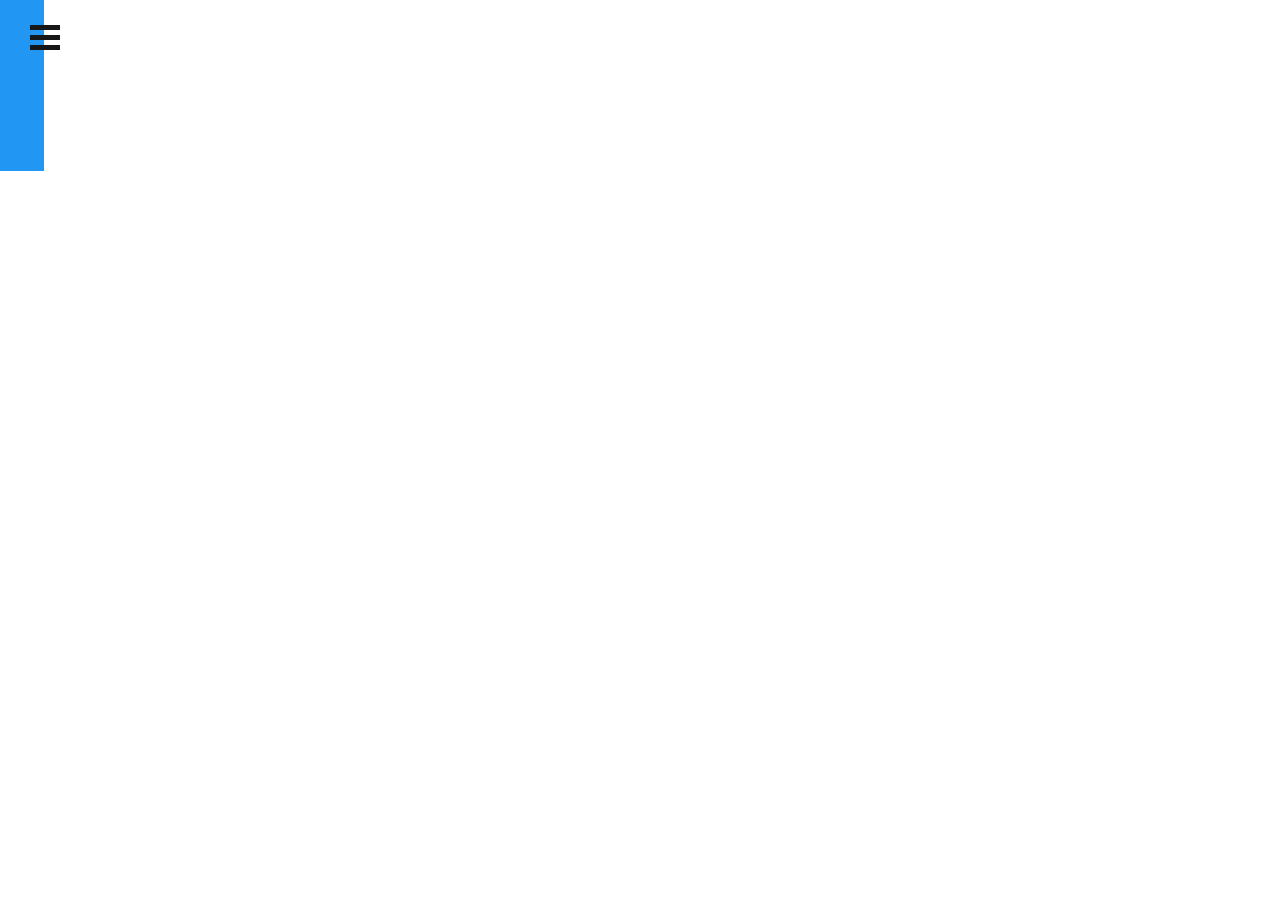
<file: bugs/index.html>
<!DOCTYPE html>
<html lang="en">
<head>
    <meta charset="UTF-8">
  <script src="includes/main.js"></script>
    <link rel="stylesheet" href="includes/style.css">
    <title>Document</title>
</head>
<body>
    <div id="sidebar">
        <div class="toggle-btn"  onclick="togglesidebar()" >
            <span></span>
            <span></span>
            <span></span>
           
        
        </div>

    <ul>
        
            <h3 class="golda">hello golda</h3>
            <div class="picGolda"></div>
            <li>profile</li>
            <li>settings</li>
            <li>s.o.s settings</li>
            <li>purchase</li>
            <li>history</li>
            <li>log out </li>
    </ul>   
</div>
</body>
</html>
</file>
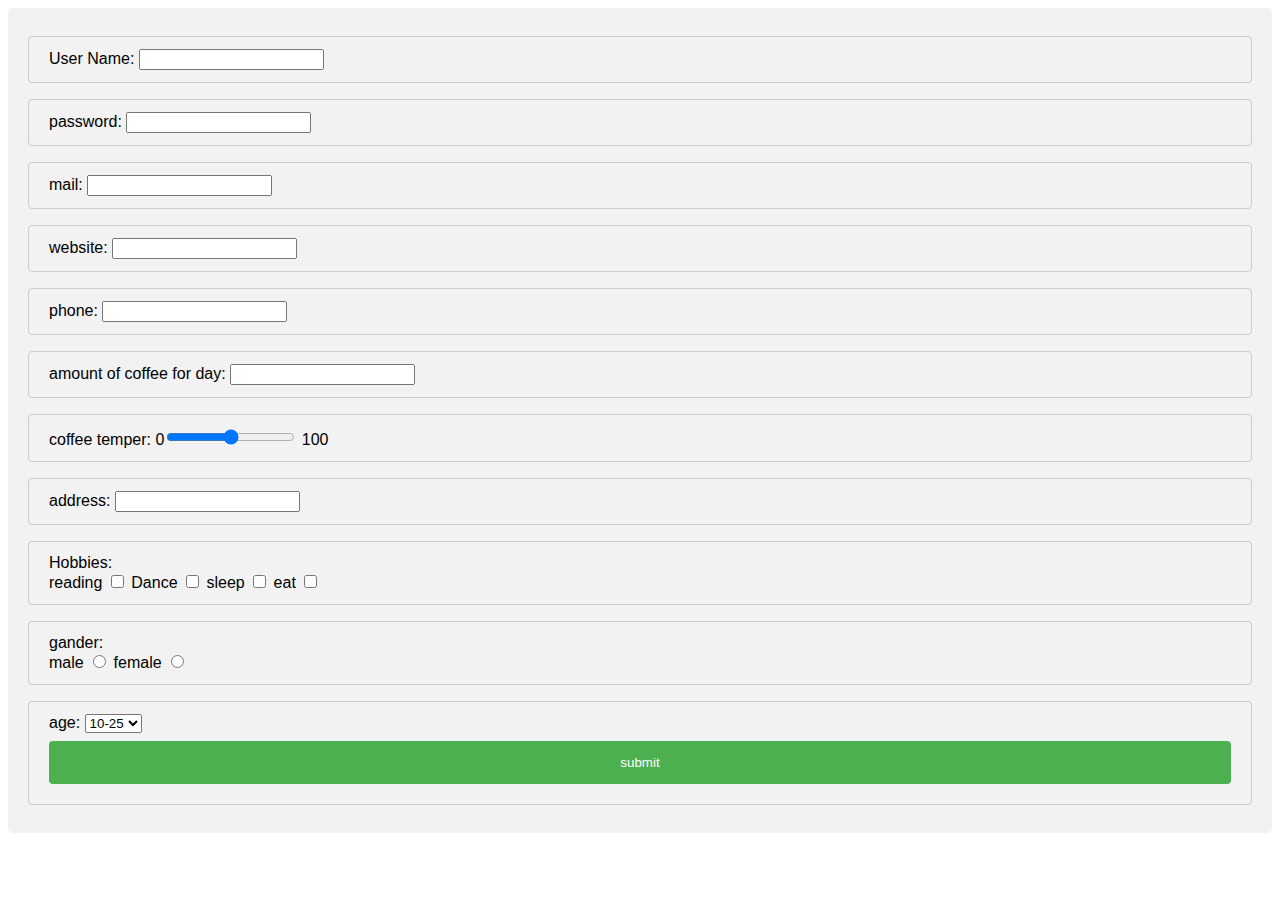
<file: ex4/index.html>
<!DOCTYPE html>
<html lang="en">
<head>
    <meta charset="UTF-8">
    <link rel="stylesheet" href="includes/style.css">
    <script src="includes/main.js"></script>
    <title>Form</title>
</head>
<body>
        <div>
    <form name="form" action="http://html5-book.co.il/teach/forms/get_form2.php "onsubmit="return valid(this)" method="get" autocomplete="on"  >
   <p> <label>   
        User Name:
       <input required title="you forgot to fill it"  type="text" name="fullName">
    </label></p>

   <p><label>
        password:
           <input type="password" pattern="([a-z0-9]{6})" title="password must be six notes 
           with digits between 0-9 and a lower case letters." name="pass" maxlength="8">
       </label></p>
        
       <p><label>
                mail:
               <input type="email" name="mail">
            </label></p>
           
           <p> <label>
                website:
                   <input type="url" name="website">
                </label></p>

                <p><label>
                         phone:
                       <input type="tel" name="phone">
                    </label></p>

                   <p> <label>
                            amount of coffee for day:
                           <input type="number" name="coffee" min="0">
                        </label></p>

                        <p><label>
                            coffee temper: 
                        0<input type="range" name="temper" min="0" max="100" value="50"  >
                            </label>100</p>

                            <p><label>
                                address:
                               <input type="address" name="address">
                            </label></p>
                            
                            <p><label>
                                Hobbies:<br>
                                <label>reading</label>
                                <input type="checkbox" name="interests[]">
                                <label>Dance</label>
                                <input type="checkbox" name="interests[]">
                                <label>sleep</label>
                                <input type="checkbox" name="interests[]">
                                <label>eat</label>
                                <input type="checkbox" name="interests[]">
                            </label></p>
    
                            <p><label>
                                gander:<br>
                                male
                               <input type="radio" name="gander">
                               female
                               <input type="radio" name="gander">
                            </label></p>
                            
                            <p><label>
                                age:
                                    <select name="age">
                                    <label>10-25<option value="10-25" selected>10-25</option></label>
                                    <label>25-35<option value="25-35">25-35</option></label>
                                    <label>35-45<option value="35-45">35-45</option></label>
                                        
                            </label></p>
            
    
            <input type="submit" value="submit">
    
    </form>
</div>

</body>
</html>
</file>
<file: bugs/includes/style.css>
*{
    margin: 0px;
    padding: 0px;
    font-family: sans-serif;

}*

#sidebar
{
    position: fixed;
    width: 200px;
    height: 100%;
    background: #151719;
    left:-200px; 
    transition: all 50ms linear;
}
#sidebar.active
{
 left: 0px;

}

#sidebar ul li
{
color:rgba(230, 230,230, 0.9);
list-style: none;
padding: 15px 10px;
border-bottom: 1px solid rgba(100,100,100,0.3);

}

#sidebar .toggle-btn
{
  position: absolute;
  left: 230px;
  top:20px;

}

#sidebar .toggle-btn span
{
    display: block;
    width: 30px;
    height: 5px;
    background:#151719;
    margin: 5px 0px;

    
}

.golda 
{
background-color: #2196f3;
height: 171px;
width: 244px;

}
.picGolda{
height: 50px;
width: 50px;
position: relative;
border-radius: 5px;
background: url(../images/golda.png);
background-position:center; 


}
</file>
<file: ex4/includes/style.css>
p{
    width: 100%;
    padding: 12px 20px;
    margin: 8px 0;
    display: inline-block;
    border: 1px solid #ccc;
    border-radius: 4px;
    box-sizing: border-box;
    font-family:sans-serif;
}

input[type=submit] {
    width: 100%;
    background-color: #4CAF50;
    color: white;
    padding: 14px 20px;
    margin: 8px 0;
    border: none;
    border-radius: 4px;
    cursor: pointer;
}

input[type=submit]:hover {
    background-color: #45a049;
}

div {
    border-radius: 5px;
    background-color: #f2f2f2;
    padding: 20px;
}
</file>
